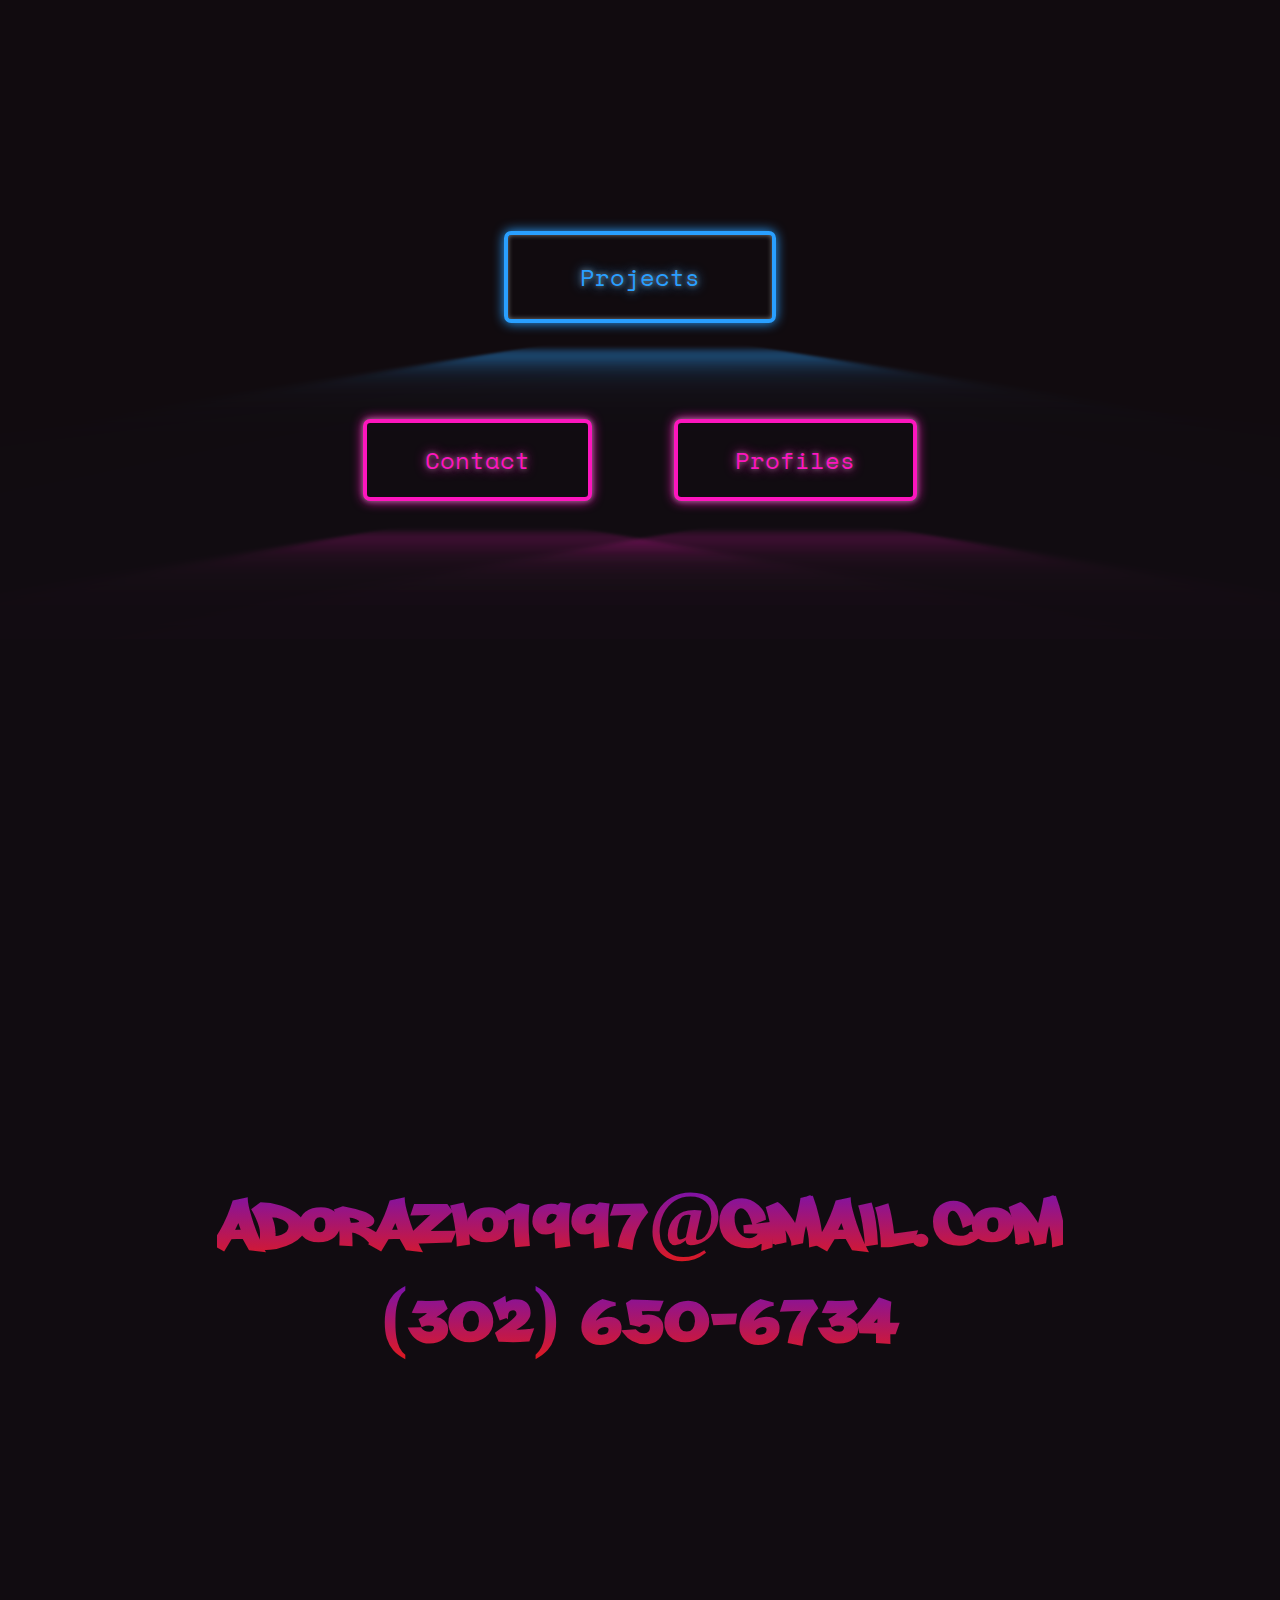
<file: index.html>
<!DOCTYPE html>
<html lang="en">
<head>
    <meta charset="UTF-8">
    <meta name="viewport" content="width=device-width, initial-scale=1.0">
    <Title>Portfolio Website</Title>
    <!-- Google fonts -->
    <link rel="preconnect" href="https://fonts.googleapis.com">
    <link rel="preconnect" href="https://fonts.gstatic.com" crossorigin>
    <link href="https://fonts.googleapis.com/css2?family=Londrina+Outline&family=Space+Mono&display=swap" rel="stylesheet">
    <!-- CSS Styling -->
    <link rel="stylesheet" href="style.css">
    <!-- Javascript -->
    <script src="script.js"></script>
</head>
<body>
    <!-- Buttons -->
    <div id="hidden-neon-buttons" class="hidden-front-page" style="visibility: hidden">
        <a href="https://www.linkedin.com/in/andrew-dorazio-70230a12b/" target="blank"><button type="button" class="hidden-button" id="linkedInButton">LinkedIn</button></a>
        <a href="https://www.codewars.com/users/Longstxck" target="blank"><button type="button" class="hidden-button" id="codeWarsButton">CodeWars</button></a>
    </div>
    <div id="neon-buttons" class="front-page">
        <a href="projects.html" target="blank"><button href="#" type="button" class="main-button">Projects</button></a>
        <br>
        <a href="#contact-info"><button type="button" class="secondary-button">Contact</button></a>
        <a onclick="buttonFunction()"><button type="button" class="secondary-button">Profiles</button></a>
    </div>
    <br>
    <!-- Contact Page -->
    <div id="contact-info" class="content-wrapper">
        <div class="text-wrapper">
            <h1>adorazio1997@gmail.com</h1>
            <h1>(302) 650-6734</h1>
        </div>
    </div>
</body>
<footer>
</footer>    
</html>
</file>
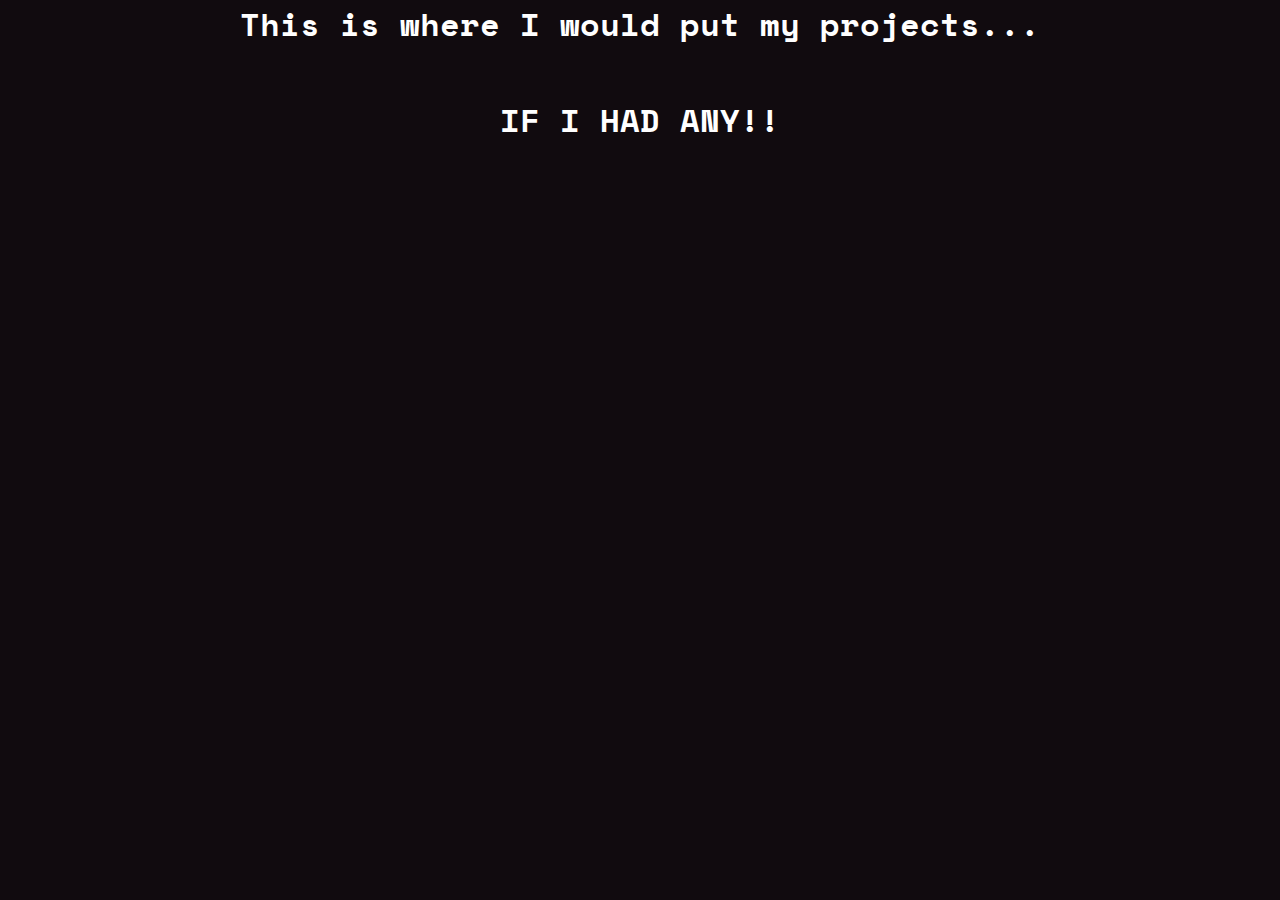
<file: projects.html>
<!DOCTYPE html>
<html lang="en">
<head>
    <meta charset="UTF-8">
    <meta name="viewport" content="width=device-width, initial-scale=1.0">
    <Title>Portfolio Website</Title>
    <!-- Google fonts -->
    <link rel="preconnect" href="https://fonts.googleapis.com">
    <link rel="preconnect" href="https://fonts.gstatic.com" crossorigin>
    <link href="https://fonts.googleapis.com/css2?family=Londrina+Outline&family=Space+Mono&display=swap" rel="stylesheet">
    <!-- CSS Styling -->
    <link rel="stylesheet" href="project-style.css">
    <!-- Javascript -->
    <script src="script.js"></script>
</head>
<body>
    <h1>This is where I would put my projects...</h1>
    <br>
    <h1><strong>IF I HAD ANY!!</strong></h1>
</body>
<footer>
</footer>
</html>
</file>
<file: style.css>
/* Colors and Font*/

:root {
  --clr-neon: hsl(317, 100%, 54%);
  --clr-bg: rgb(17, 11, 15);
  --clr-blue: hsl(207, 100%, 58%);
  --clr-green: hsl(94, 91%, 57%);
}

@font-face {
  font-family: 'philly-sans';
  src: url('philly-sans.otf');
}

/* Overall formatting */

* {
    background-color: var(--clr-bg);
    text-align: center;
    color: white;
    font-family: 'Space Mono', monospace, sans-serif;
    padding: 0;
    margin: 0;
}

*,
*::before, 
*::after {
  box-sizing: border-box;
}

body {
  min-height: 50vh;
  display: inline-block;
  place-items: center;
}

/* Heading styling */

h1 {
  font-size: 3em;
  font-family: 'Philly-sans';
  background: -webkit-linear-gradient(rgb(98, 15, 207), rgb(228, 25, 25));
  -webkit-background-clip: text;
  background-clip: text;
  -webkit-text-fill-color: transparent;
}

/* Front page formatting */

.front-page {
  margin-top: 4%;
}

.hidden-front-page {
  margin-top: 3%;
}

/* Button styling */

a button {
  cursor: pointer;
  text-decoration: none;
  margin: 1.5em 1.5em 2.5em 1.5em;
  border-radius: 0.3em;
  font-size: 1.5em;
  text-shadow: 0 0 0.2em rgb(124, 124, 124), 0 0 0.5em currentColor;
    
}

a .main-button {
  border: 0.2em solid var(--clr-blue);
  padding:1em 3em;
  color: var(--clr-blue);
  box-shadow: inset 0 0 0.2em rgb(124, 124, 124), 0 0 0.5em currentColor;
}

a .secondary-button {
  border: 0.2em solid var(--clr-neon);
  padding:0.8em 2.4em;
  color: var(--clr-neon);
  box-shadow: 0 0 0.2em rgb(124, 124, 124), 0 0 0.5em currentColor;
}

a .hidden-button {
  margin: 4.5em 11.5em 0em 11.5em;
  font-size: 1em;
  border: 0.2em solid var(--clr-green);
  padding:0.7em 1.4em;
  color: var(--clr-green);
  box-shadow: inset 0 0 0.2em rgb(124, 124, 124), 0 0 0.5em currentColor;
}

/* Button animation */

button::before, button::after {
  pointer-events: none;
  content: "";
  position: absolute;
  height: 0.5em;
  transform: perspective(1em) rotateX(40deg);
  margin-top: 3.8em;
}

.main-button::before{
  width: 14em;
  filter: blur(0.35em);
  opacity: 70%;
  background-color: var(--clr-blue);
  margin-left: -4.3em;
}

.secondary-button::before, .hidden-button::before {
  width: 13em;
  margin-left: -4em;
}

.secondary-button::before {
  background-color: var(--clr-neon);
  filter: blur(0.4em);
  opacity: 35%;
}

.hidden-button::before {
  background-color: var(--clr-green);
  filter: blur(0.5em);
  opacity: 20%;
}

.main-button::after {
  width: 10em;
  height: 0em;
  content: "";
  position: absolute;
  box-shadow: 0 0 5em 0.5em var(--clr-blue);
  transform: perspective(1em) rotateX(52deg);
  opacity: 0.06;
  transition: opacity 100ms linear;
  margin-left: -6em;
  margin-top: 5em;
}

.main-button:hover {
  background-color: var(--clr-blue);
  color: var(--clr-bg);
  text-shadow: none;
  box-shadow: 0 0 0.2em rgb(124, 124, 124), 0 0 0.5em currentColor;

}

.secondary-button:hover,
.hidden-button:hover {
  box-shadow: inset 0 0 0.2em rgb(124, 124, 124), 0 0 2em currentColor;
}

.secondary-button:hover {
  text-shadow: none;
}

.hidden-button:hover {
  text-shadow: 0 0 0.5em rgb(124, 124, 124), 0 0 1.2em currentColor;
}

.main-button:hover::before {
  opacity: 1;
}


.secondary-button:hover::before {
  opacity: 0.9;
  z-index: 10;
}

.hidden-button:hover::before {
  opacity: 0.8;
}

.main-button:hover::after {
  opacity: 0.85;
}

/* Contact Page Graffitti Writing */

.content-wrapper {
  margin-top: 100%;
  margin-bottom: 35%;
}

.text-wrapper {
  width: 100%;
  position: relative;
  margin-top: -50%;
}

.text-wrapper h1 {
  font-family: philly-sans;
  font-size: 5em;
  background: -webkit-linear-gradient(rgb(98, 15, 207), rgb(228, 25, 25));
  -webkit-background-clip: text;
  background-clip: text;
  -webkit-text-fill-color: transparent;

}

/* Fade in animation*/

.fade-in-text {
    animation: fadeIn 3s;
    -webkit-animation: fadeIn 3s;
    -moz-animation: fadeIn 3s;
    -o-animation: fadeIn 3s;
    -ms-animation: fadeIn 3s;
  }
  @keyframes fadeIn {
    0% {opacity:0;}
    100% {opacity:1;}
  }
  
  @-moz-keyframes fadeIn {
    0% {opacity:0;}
    100% {opacity:1;}
  }
  
  @-webkit-keyframes fadeIn {
    0% {opacity:0;}
    100% {opacity:1;}
  }
  
  @-o-keyframes fadeIn {
    0% {opacity:0;}
    100% {opacity:1;}
  }
  
  @-ms-keyframes fadeIn {
    0% {opacity:0;}
    100% {opacity:1;}
  }


/* Fade in and out animation */

.fade-out-text {
    animation: fadeOut 3s;
    -webkit-animation: fadeOut 3s;
    -moz-animation: fadeOut 3s;
    -o-animation: fadeOut 3s;
    -ms-animation: fadeOut 3s;
  }
  @keyframes fadeOut {
    0% {opacity:0;}
    100% {opacity:1;}
  }
  
  @-moz-keyframes fadeOut {
    0% {opacity:0;}
    100% {opacity:1;}
  }
  
  @-webkit-keyframes fadeOut {
    0% {opacity:0;}
    100% {opacity:1;}
  }
  
  @-o-keyframes fadeOut {
    0% {opacity:0;}
    100% {opacity:1;}
  }
  
  @-ms-keyframes fadeOut {
    0% {opacity:0;}
    100% {opacity:1;}
  }


.fade-inout-text {
    animation: fadeinout 3s linear forwards;
    -webkit-animation: fadeinout 3s linear forwards;
    -moz-animation: fadeinout 3s linear forwards;
    -o-animation: fadeinout 3s linear forwards;
    -ms-animation: fadeinout 3s linear forwards;
  }
  @keyframes fadeinout {
    0%, 100% { opacity: 0; }
    50% {opacity:1;}
  }
  
  @-moz-keyframes fadeinout {
    0%, 100% { opacity: 0; }
    50% {opacity:1;}
  }
  
  @-webkit-keyframes fadeinout {
    0%, 100% { opacity: 0; }
    50% {opacity:1;}
  }
  
  @-o-keyframes fadeinout {
    0%, 100% { opacity: 0; }
    50% {opacity:1;}
  }
  
  @-ms-keyframes fadeinout {
    0%, 100% { opacity: 0; }
    50% {opacity:1;}
  }
</file>
<file: project-style.css>
/* Colors and Font*/

:root {
    --clr-neon: hsl(317, 100%, 54%);
    --clr-bg: rgb(17, 11, 15);
    --clr-blue: hsl(216, 97%, 62%);
    --clr-green: hsl(94, 91%, 57%);
}
  

/* Overall Formatting */

* {
    background-color: var(--clr-bg);
    text-align: center;
    color: white;
    font-family: 'Space Mono', monospace, sans-serif;
    padding: 0;
    margin: 0;
    font-size: xx-large;
}
</file>
